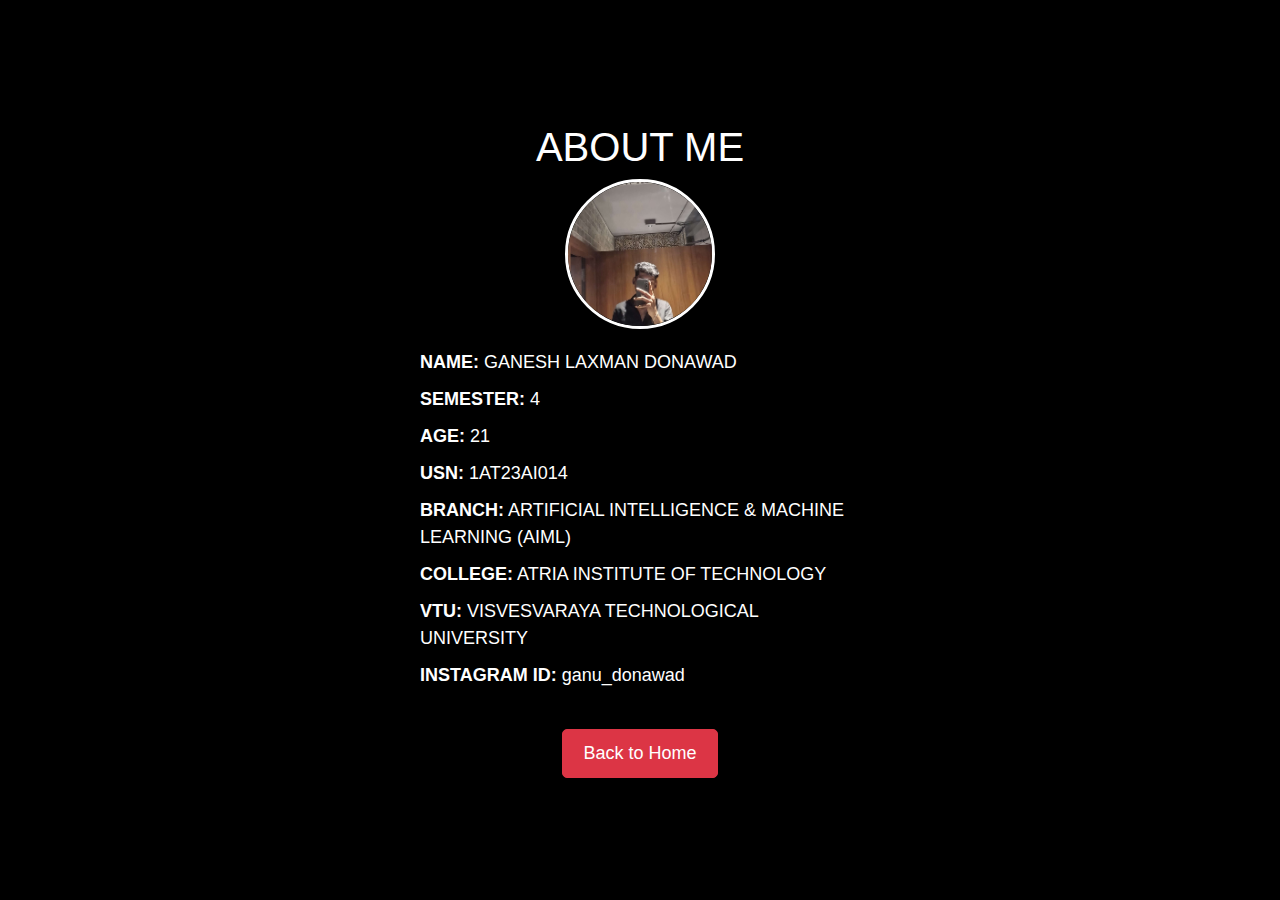
<file: about.html>
<!DOCTYPE html>
<html lang="en">
<head>
  <meta charset="UTF-8">
  <meta http-equiv="X-UA-Compatible" content="IE=edge">
  <meta name="viewport" content="width=device-width, initial-scale=1.0">
  <title>About - ganu_donawad</title>

  <!-- Bootstrap CSS -->
  <link rel="stylesheet" href="https://stackpath.bootstrapcdn.com/bootstrap/4.4.1/css/bootstrap.min.css">
  <link rel="stylesheet" href="about.css">
</head>
<body class="about-page">

  <div class="container about-section text-white">
    <h1 class="text-center">ABOUT ME</h1>
    <div class="profile">
      <img src="profile.png" alt="Profile Photo" class="profile-img">
    </div>
    <ul class="bio-data">
      <li><strong>NAME:</strong> GANESH LAXMAN DONAWAD</li>
      <li><strong>SEMESTER:</strong> 4</li>
      <li><strong>AGE:</strong> 21</li>
      <li><strong>USN:</strong> 1AT23AI014</li>
      <li><strong>BRANCH:</strong> ARTIFICIAL INTELLIGENCE & MACHINE LEARNING (AIML)</li>
      <li><strong>COLLEGE:</strong> ATRIA INSTITUTE OF TECHNOLOGY</li>
      <li><strong>VTU:</strong> VISVESVARAYA TECHNOLOGICAL UNIVERSITY</li>
      <li><strong>INSTAGRAM ID:</strong> <a href="https://www.instagram.com/ganu_donawad" target="_blank" class="text-white">ganu_donawad</a></li>
    </ul>
    <a href="index.html" class="btn btn-danger">Back to Home</a>
  </div>

  <!-- Bootstrap JS -->
  <script src="https://code.jquery.com/jquery-3.4.1.slim.min.js"></script>
  <script src="https://cdn.jsdelivr.net/npm/bootstrap@4.4.1/dist/js/bootstrap.bundle.min.js"></script>

</body>
</html>
</file>
<file: about.css>
* {
  margin: 0;
  padding: 0;
  box-sizing: border-box;
  font-family: 'Poppins', sans-serif;
}

body {
  background: #000; /* Full black background */
  color: white;
  display: flex;
  justify-content: center;
  align-items: center;
  height: 100vh;
}

.about-section {
  text-align: center;
  padding: 30px;
  border-radius: 10px;
  width: 90%;
  max-width: 500px;
}

.profile {
  display: flex;
  justify-content: center;
  margin-bottom: 15px;
}

.profile img {
  width: 150px;
  height: 150px;
  border-radius: 50%;
  border: 3px solid white;
  object-fit: cover;
}

.bio-data {
  list-style: none;
  padding: 0;
  text-align: left;
  margin: 20px auto;
  width: fit-content;
}

.bio-data li {
  margin-bottom: 10px;
  font-size: 18px;
}

.btn-danger {
  margin-top: 20px;
  padding: 10px 20px;
  font-size: 18px;
  border-radius: 5px;
}
</file>
